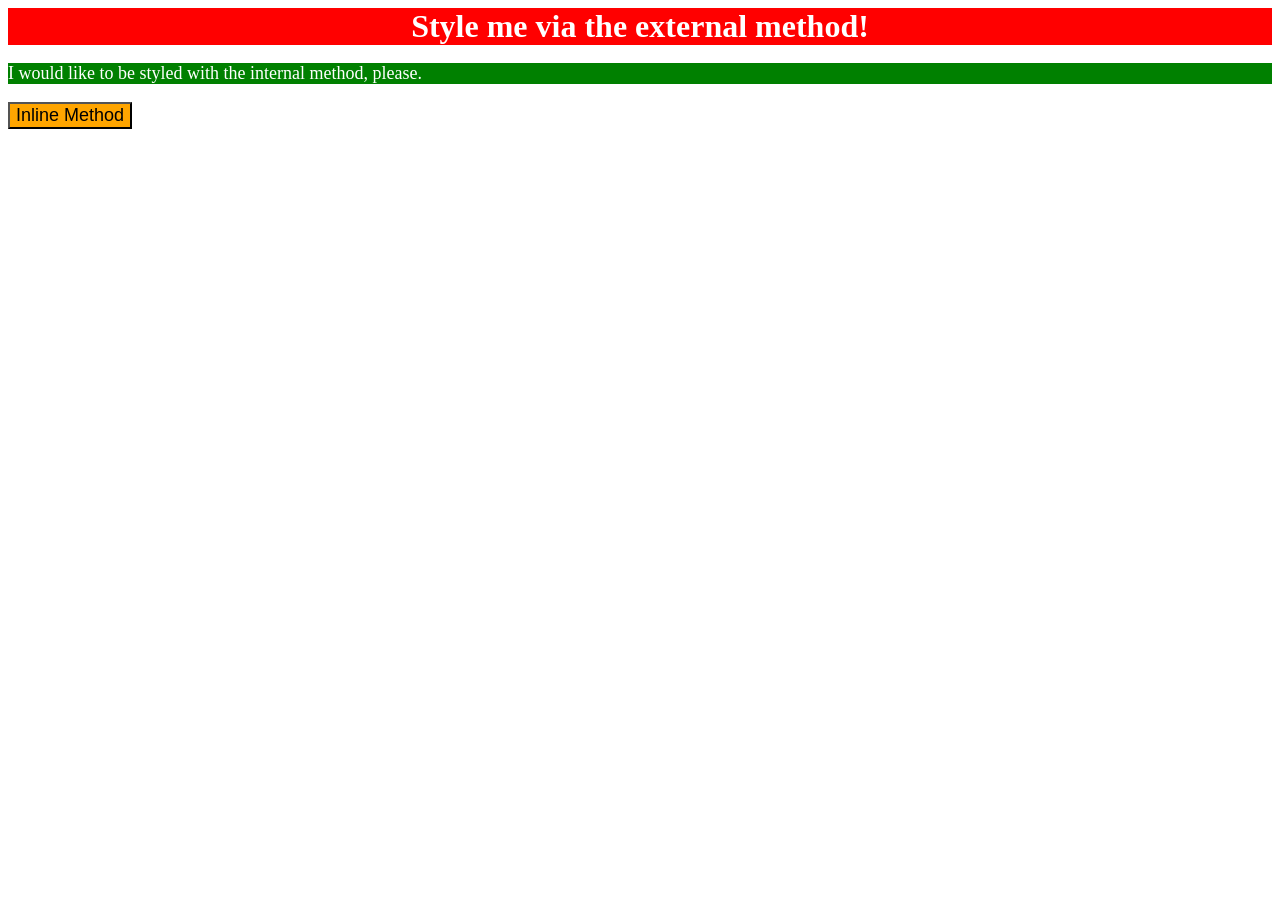
<file: foundations/intro-to-css/01-css-methods/index.html>
<!DOCTYPE html>
<html lang="en">
  <head>
    <meta charset="UTF-8">
    <meta http-equiv="X-UA-Compatible" content="IE=edge">
    <meta name="viewport" content="width=device-width, initial-scale=1.0">
    <title>Methods for Adding CSS</title>

    <link href="style.css" rel="stylesheet">

    <style>
      p {
        background-color: green;
        color: white;
        font-size: 18px;
      }
    </style>

  </head>
  <body>
    <div>Style me via the external method!</div>
    <p>I would like to be styled with the internal method, please.</p>
    <button style="background-color: orange; font-size: 18px;">Inline Method</button>
  </body>
</html>
</file>
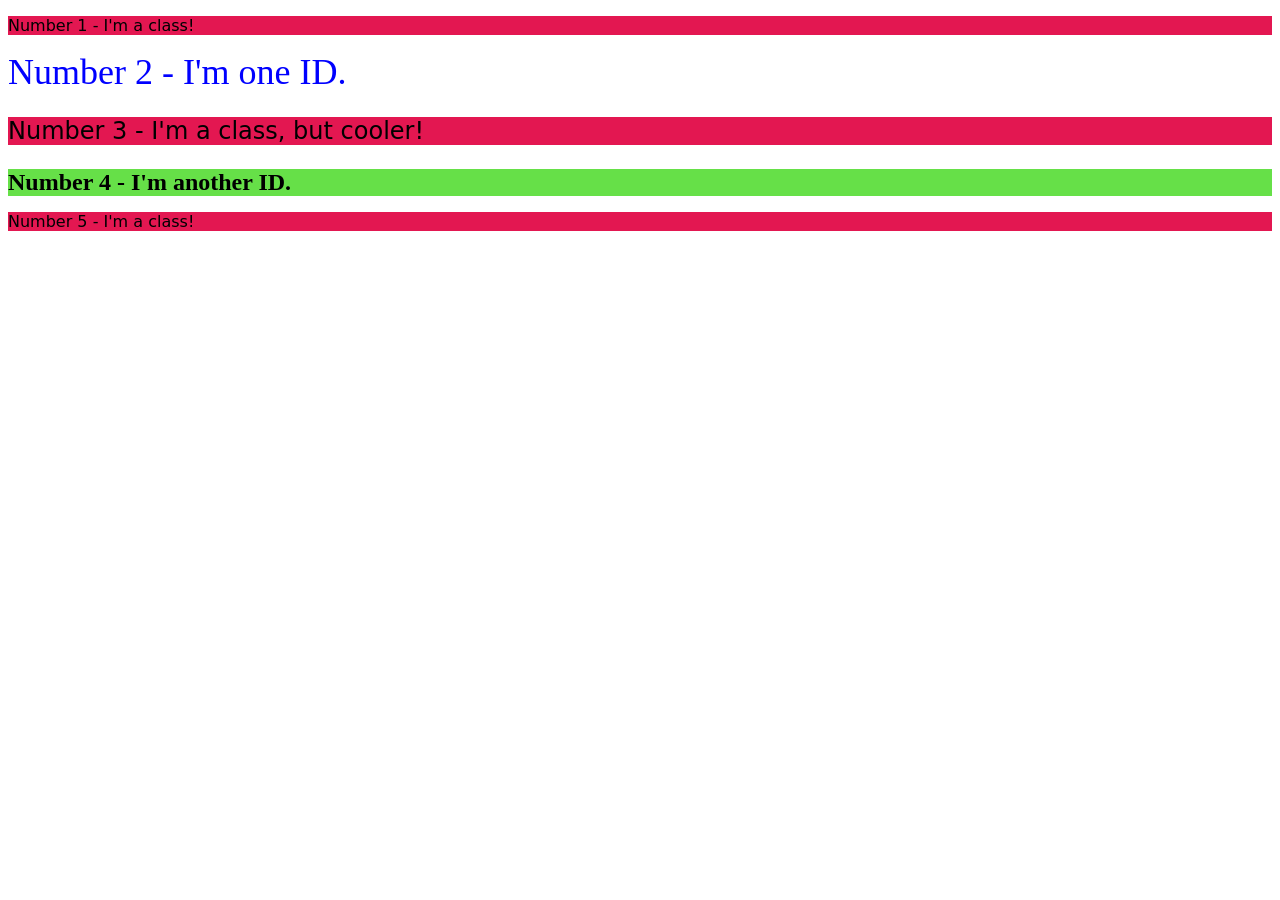
<file: foundations/intro-to-css/02-class-id-selectors/index.html>
<!DOCTYPE html>
<html lang="en">
  <head>
    <meta charset="UTF-8">
    <meta http-equiv="X-UA-Compatible" content="IE=edge">
    <meta name="viewport" content="width=device-width, initial-scale=1.0">
    <title>Class and ID Selectors</title>
    <link rel="stylesheet" href="style.css">
  </head>
  <body>
    <p class="oddnumber">Number 1 - I'm a class!</p>
    <div id="secondelement">Number 2 - I'm one ID.</div>
    <p class="oddnumber" id="thirdelement">Number 3 - I'm a class, but cooler!</p>
    <div id="fourthelement">Number 4 - I'm another ID.</div>
    <p class="oddnumber">Number 5 - I'm a class!</p>
  </body>
</html>
</file>
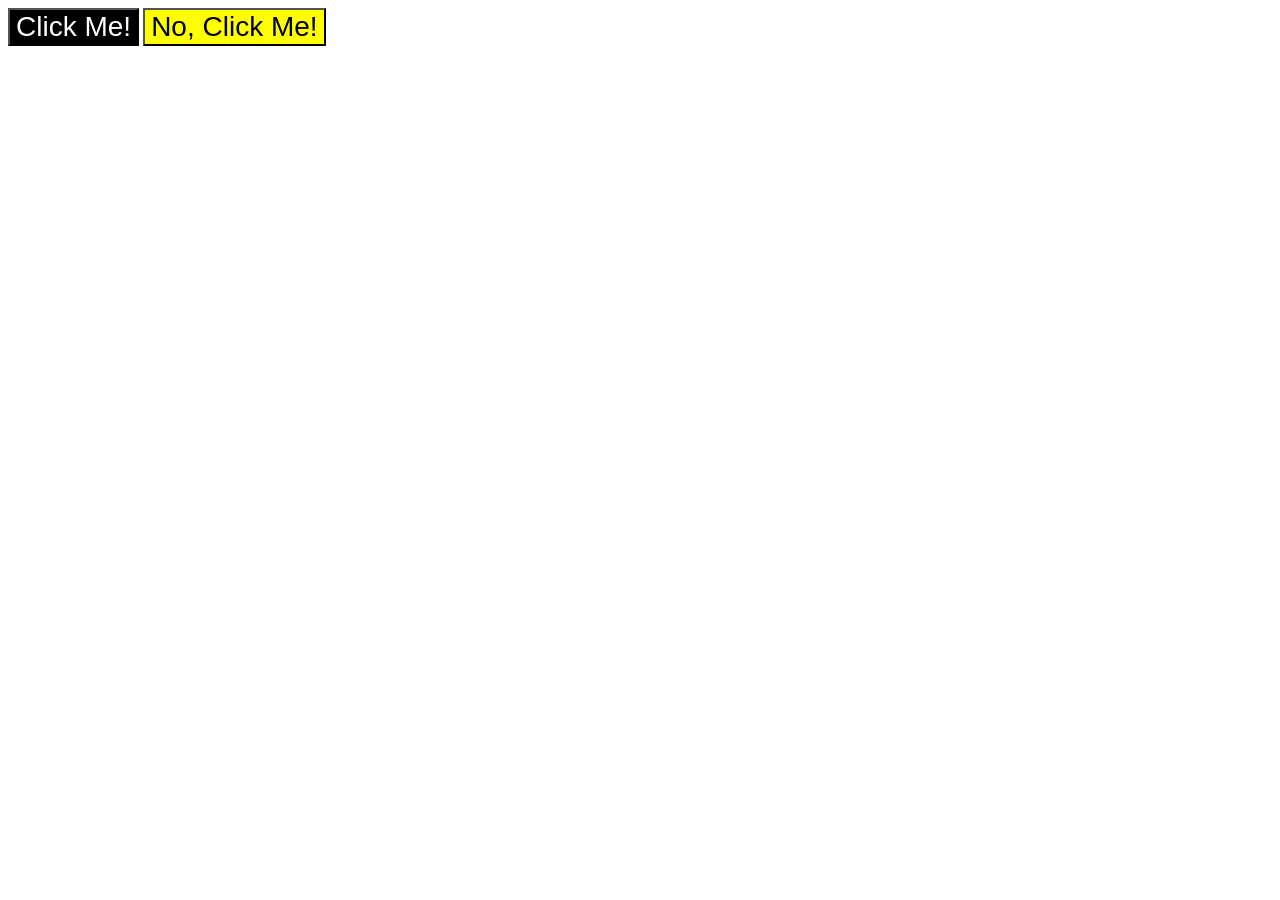
<file: foundations/intro-to-css/03-grouping-selectors/index.html>
<!DOCTYPE html>
<html lang="en">
  <head>
    <meta charset="UTF-8">
    <meta http-equiv="X-UA-Compatible" content="IE=edge">
    <meta name="viewport" content="width=device-width, initial-scale=1.0">
    <title>Grouping Selectors</title>
    <link rel="stylesheet" href="style.css">
  </head>
  <body>
    <button class="panda">Click Me!</button>
    <button class="banana">No, Click Me!</button>
  </body>
</html>
</file>
<file: foundations/intro-to-css/01-css-methods/style.css>
div {
    background-color: red;
    color: white;
    font-size: 32px;
    text-align: center;
    font-weight: bold;
}
</file>
<file: foundations/intro-to-css/02-class-id-selectors/style.css>
/* Add CSS Styling */

.oddnumber {
    background-color: #e31751;
    font-family: "Verdana", "DejaVu sans", sans-serif;
}

#secondelement {
    color: blue;
    font-size: 36px;
}

#thirdelement,
#fourthelement {
    font-size: 24px;
}

#fourthelement {
    background-color: #66e048;
    font-weight: bold;
}
</file>
<file: foundations/intro-to-css/03-grouping-selectors/style.css>
/* Add CSS Styling */

.panda,
.banana {
    font-size: 28px;
    font-family: Helvetica, "Times New Roman", sans-serif;
}

.panda {
    background-color: black;
    color: white;
}

.banana {
    background-color: yellow;
}
</file>
